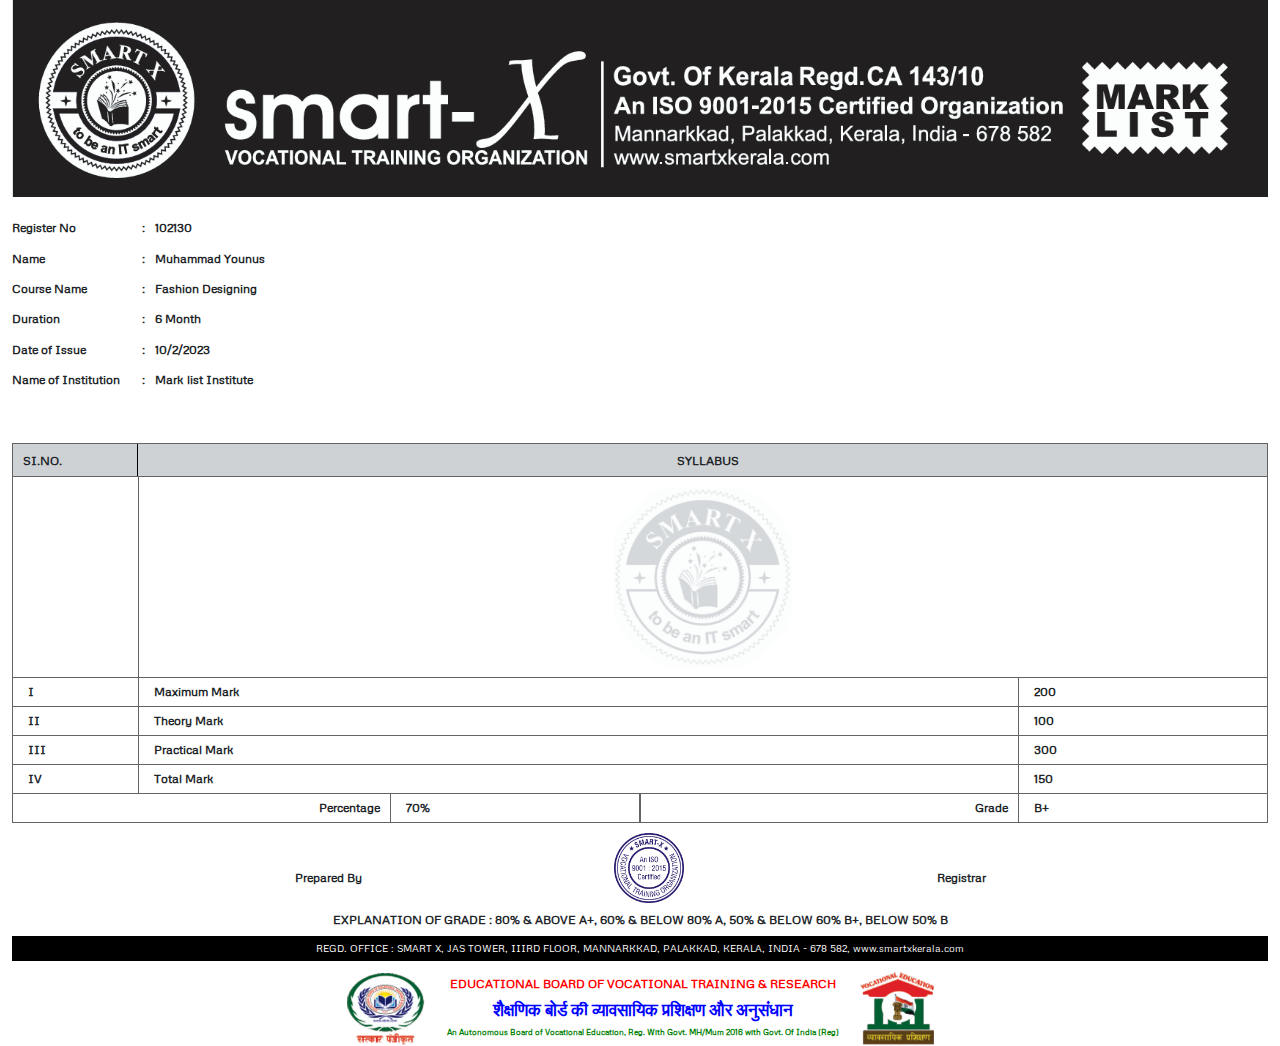
<file: Mark List/index.html>
<!DOCTYPE html>
<html lang="en">

<head>
    <meta charset="UTF-8">
    <meta http-equiv="X-UA-Compatible" content="IE=edge">
    <meta name="viewport" content="width=device-width, initial-scale=1.0">
    <title>Smart-x</title>
    <!-- bootstrap link -->
    <link href="https://cdn.jsdelivr.net/npm/bootstrap@5.3.0/dist/css/bootstrap.min.css" rel="stylesheet">
    <!-- css link -->
    <link rel="stylesheet" href="assets/style.css">
</head>

<body>
    <section class="main-section">
        <div class="container-fluid">
            <div class="row">
                <img class="img-fluid" src="assets/images/Banner.png" alt="">
                <div class="BioData mt-4">
                    <h6 class="details">Register No</h6>
                    <h6>:</h6>
                    <h6>102130</h6>
                </div>
                <div class="BioData mt-2">
                    <h6 class="details">Name</h6>
                    <h6>:</h6>
                    <h6>Muhammad Younus</h6>
                </div>
                <div class="BioData mt-2">
                    <h6 class="details">Course Name</h6>
                    <h6>:</h6>
                    <h6>Fashion Designing</h6>
                </div>
                <div class="BioData mt-2">
                    <h6 class="details">Duration</h6>
                    <h6>:</h6>
                    <h6>6 Month</h6>
                </div>
                <div class="BioData mt-2">
                    <h6 class="details">Date of Issue</h6>
                    <h6>:</h6>
                    <h6>10/2/2023</h6>
                </div>
                <div class="BioData mt-2">
                    <h6 class="details">Name of Institution</h6>
                    <h6>:</h6>
                    <h6>Mark list Institute</h6>
                </div>
                <div class="mt-5">
                    <div class="heading">
                        <div class="siNo">
                            <h6>SI.NO.</h6>
                        </div>
                        <div class="syllabus">
                            <h6>SYLLABUS</h6>
                        </div>
                    </div>
                    <div class="logo-img">
                        <div class="line"></div>
                        <div class="imgDiv">
                            <img class="img-fluid" src="assets/images/logo-img.png" alt="">
                        </div>
                    </div>
                    <div class="rows">
                        <div class="line1">I</div>
                        <div class="line2">Maximum Mark</div>
                        <div class="line3">200</div>
                    </div>
                    <div class="rows">
                        <div class="line4">II</div>
                        <div class="line5">Theory Mark</div>
                        <div class="line6">100</div>
                    </div>
                    <div class="rows">
                        <div class="line4">III</div>
                        <div class="line5">Practical Mark</div>
                        <div class="line6">300</div>
                    </div>
                    <div class="rows">
                        <div class="line4">IV</div>
                        <div class="line5">Total Mark</div>
                        <div class="line6">150</div>
                    </div>
                    <div class="rows">
                        <div class="line7">Percentage</div>
                        <div class="line8">70%</div>
                        <div class="line7">Grade</div>
                        <div class="line8">B+</div>
                    </div>
                </div>

                <footer>
                    <div class="isoDev">
                        <p>Prepared By</p>
                        <img class="img-fluid" src="assets/images/iso-img.webp" alt="">
                        <p>Registrar</p>
                    </div>
                    <h6>EXPLANATION OF GRADE : 80% & ABOVE A+, 60% & BELOW 80% A, 50% & BELOW 60% B+, BELOW 50% B</h6>
                    <div class="address">
                        REGD. OFFICE : SMART X, JAS TOWER, IIIRD FLOOR, MANNARKKAD, PALAKKAD, KERALA, INDIA - 678 582, www.smartxkerala.com
                    </div>
                    <div class="branches">
                        <img src="assets/images/branch1.png" alt="">
                        <div class="">
                            <h6 style="font-size: 12px;color: #FF0000;">EDUCATIONAL BOARD OF VOCATIONAL TRAINING & RESEARCH</h6>
                            <h6 style="color: #0000FF;font-size: 17px;">शैक्षणिक बोर्ड की व्यावसायिक प्रशिक्षण और अनुसंधान</h6>
                            <h6 style="color: #008000;font-size: 8px;font-weight: 800;">An Autonomous Board of Vocational Education, Reg. With Govt. MH/Mum 2016 with Govt. Of India (Reg)</h6>
                        </div>
                        <img src="assets/images/branch2.png" alt="">
                    </div>
                </footer>
            </div>
        </div>
    </section>
    <!-- bootstrap link -->
    <script src="https://cdn.jsdelivr.net/npm/bootstrap@5.3.1/dist/js/bootstrap.bundle.min.js"></script>
</body>

</html>
</file>
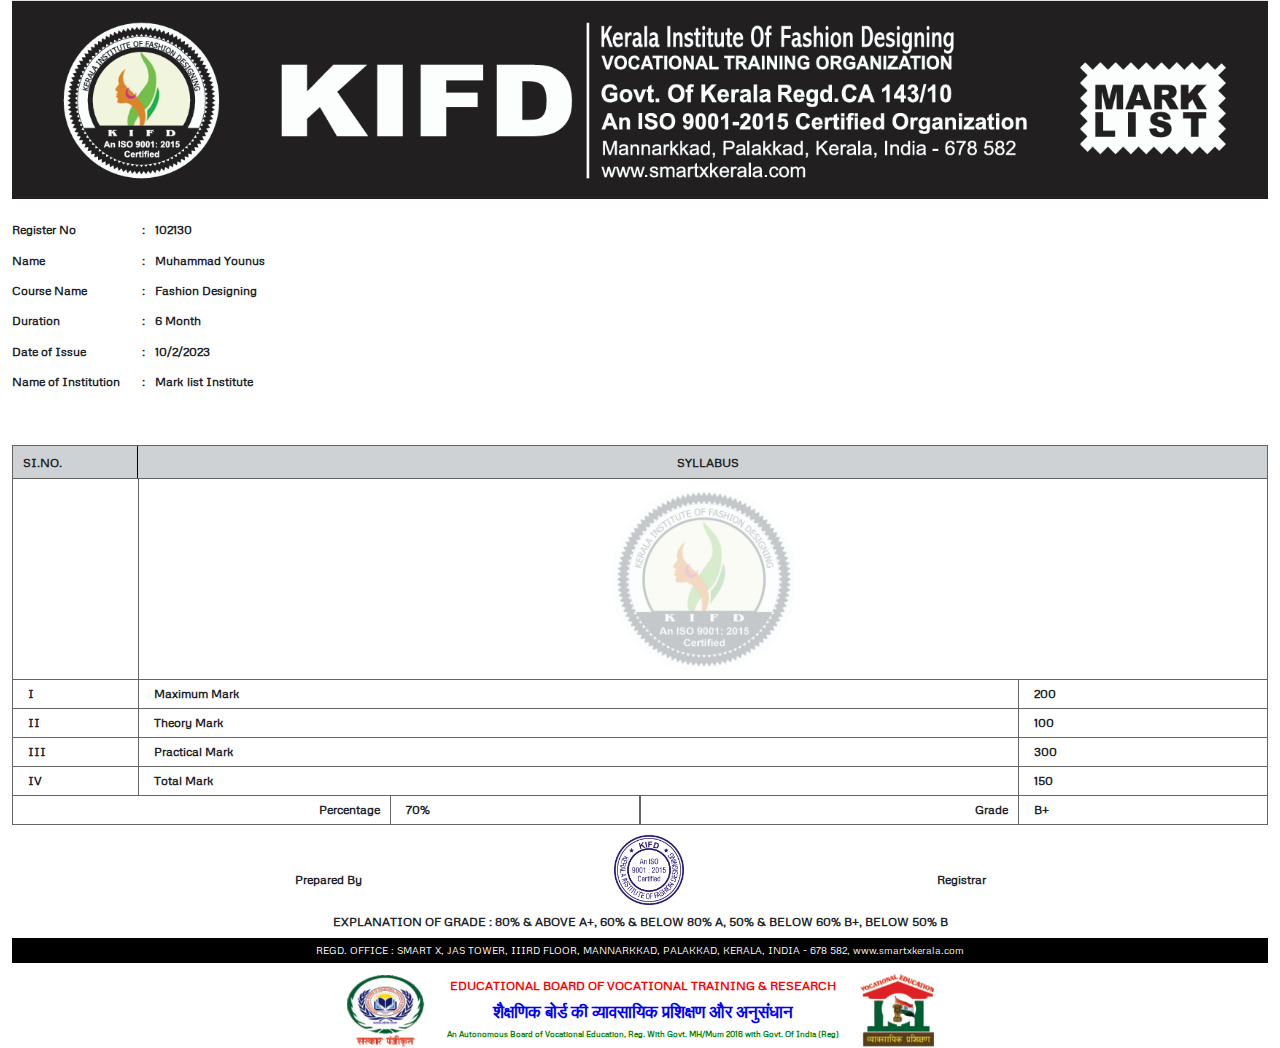
<file: Mark List/table2.html>
<!DOCTYPE html>
<html lang="en">

<head>
    <meta charset="UTF-8">
    <meta http-equiv="X-UA-Compatible" content="IE=edge">
    <meta name="viewport" content="width=device-width, initial-scale=1.0">
    <title>KIFD</title>
    <!-- bootstrap link -->
    <link href="https://cdn.jsdelivr.net/npm/bootstrap@5.3.0/dist/css/bootstrap.min.css" rel="stylesheet">
    <!-- css link -->
    <link rel="stylesheet" href="assets/style.css">
</head>

<body>
    <section class="main-section">
        <div class="container-fluid">
            <div class="row">
                <img class="img-fluid" src="assets/images/Banner2.png" alt="">
                <div class="BioData mt-4">
                    <h6 class="details">Register No</h6>
                    <h6>:</h6>
                    <h6>102130</h6>
                </div>
                <div class="BioData mt-2">
                    <h6 class="details">Name</h6>
                    <h6>:</h6>
                    <h6>Muhammad Younus</h6>
                </div>
                <div class="BioData mt-2">
                    <h6 class="details">Course Name</h6>
                    <h6>:</h6>
                    <h6>Fashion Designing</h6>
                </div>
                <div class="BioData mt-2">
                    <h6 class="details">Duration</h6>
                    <h6>:</h6>
                    <h6>6 Month</h6>
                </div>
                <div class="BioData mt-2">
                    <h6 class="details">Date of Issue</h6>
                    <h6>:</h6>
                    <h6>10/2/2023</h6>
                </div>
                <div class="BioData mt-2">
                    <h6 class="details">Name of Institution</h6>
                    <h6>:</h6>
                    <h6>Mark list Institute</h6>
                </div>
                <div class="mt-5">
                    <div class="heading">
                        <div class="siNo">
                            <h6>SI.NO.</h6>
                        </div>
                        <div class="syllabus">
                            <h6>SYLLABUS</h6>
                        </div>
                    </div>
                    <div class="logo-img">
                        <div class="line"></div>
                        <div class="imgDiv">
                            <img class="img-fluid" src="assets/images/logo-img2.png" alt="">
                        </div>
                    </div>
                    <div class="rows">
                        <div class="line1">I</div>
                        <div class="line2">Maximum Mark</div>
                        <div class="line3">200</div>
                    </div>
                    <div class="rows">
                        <div class="line4">II</div>
                        <div class="line5">Theory Mark</div>
                        <div class="line6">100</div>
                    </div>
                    <div class="rows">
                        <div class="line4">III</div>
                        <div class="line5">Practical Mark</div>
                        <div class="line6">300</div>
                    </div>
                    <div class="rows">
                        <div class="line4">IV</div>
                        <div class="line5">Total Mark</div>
                        <div class="line6">150</div>
                    </div>
                    <div class="rows">
                        <div class="line7">Percentage</div>
                        <div class="line8">70%</div>
                        <div class="line7">Grade</div>
                        <div class="line8">B+</div>
                    </div>
                </div>


                <footer>
                    <div class="isoDev">
                        <p>Prepared By</p>
                        <img class="img-fluid" src="assets/images/iso-img-kifd.PNG" alt="">
                        <p>Registrar</p>
                    </div>
                    <h6>EXPLANATION OF GRADE : 80% & ABOVE A+, 60% & BELOW 80% A, 50% & BELOW 60% B+, BELOW 50% B</h6>
                    <div class="address">
                        REGD. OFFICE : SMART X, JAS TOWER, IIIRD FLOOR, MANNARKKAD, PALAKKAD, KERALA, INDIA - 678 582, www.smartxkerala.com
                    </div>
                    <div class="branches">
                        <img src="assets/images/branch1.png" alt="">
                        <div class="">
                            <h6 style="font-size: 12px;color: #FF0000;">EDUCATIONAL BOARD OF VOCATIONAL TRAINING & RESEARCH</h6>
                            <h6 style="color: #0000FF;font-size: 17px;">शैक्षणिक बोर्ड की व्यावसायिक प्रशिक्षण और अनुसंधान</h6>
                            <h6 style="color: #008000;font-size: 8px;font-weight: 800;">An Autonomous Board of Vocational Education, Reg. With Govt. MH/Mum 2016 with Govt. Of India (Reg)</h6>
                        </div>
                        <img src="assets/images/branch2.png" alt="">
                    </div>
                </footer>
            </div>
        </div>
    </section>
    <!-- bootstrap link -->
    <script src="https://cdn.jsdelivr.net/npm/bootstrap@5.3.1/dist/js/bootstrap.bundle.min.js"></script>
</body>

</html>
</file>
<file: Mark List/assets/style.css>
@import url('https://fonts.googleapis.com/css2?family=Inter:ital,opsz,wght@0,14..32,100..900;1,14..32,100..900&family=Metrophobic&family=Noto+Sans:ital,wght@0,100..900;1,100..900&display=swap');

body {
    margin: 0;
    padding: 0;
    box-sizing: border-box;
    font-family: "Metrophobic", sans-serif;
}

.main-section {
    padding: 0px;
}

.BioData {
    display: flex;
}

.BioData h6 {
    font-weight: 600;
    font-size: 12px;
    margin-left: 10px;
}

.BioData .details {
    width: 120px;
    margin-left: 0px !important;
}

.isoDev {
    display: flex;
    align-items: end;
    justify-content: space-evenly;
    padding: 10px 30px 10px 30px;
}

.isoDev img {
    height: 70px;
    width: auto;
}

.isoDev p {
    font-weight: 900;
    font-size: 12px;
}

footer h6 {
    font-weight: 900;
    font-size: 12px;
    text-align: center;
}

footer .address {
    background: #000 !important;
    padding: 5px 0px;
    color: #fff;
    font-size: 10px;
    text-align: center;
}

.branches {
    display: flex;
    justify-content: center;
    align-items: end;
    padding: 10px 0px 0px 0px;
    gap: 20px;
}

.branches img {
    height: 75px;
}

.heading {
    display: flex;
    background-color: #ced2d4;
    align-items: center;
    border-radius: 0px !important;
    border: 1px solid #646464;
}

.siNo {
    width: 10%;
    border-right: 1px solid black;
    height: 32px;
    padding: 10px 0px 5px 10px;
}

.siNo h6 {
    font-weight: 700;
    font-size: 12px;
}

.syllabus {
    width: 90%;
    height: 32px;
    padding: 10px 0px 5px 10px;
    text-align: center;
}

.syllabus h6 {
    font-weight: 700;
    font-size: 12px;
}

.logo-img {
    display: flex;
}

.logo-img .line {
    width: 10.1%;
    border-left: 1px solid #646464;
    border-right: 1px solid #646464;
}

.imgDiv {
    width: 89.9%;
    border-right: 1px solid #646464;
}

.logo-img img {
    height: 200px;
    display: block;
    margin-left: auto;
    margin-right: auto;
    padding: 10px 0px 10px 0px;   
}

.rows {
    display: flex;
}

.line1 {
    border: 1px solid #646464;
    width: 10.1%;
    padding: 5px 10px 5px 15px;
    font-weight: bold;
    font-size: 12px;
}

.line2{
    width: 70%;
    border-top: 1px solid #646464;
    border-bottom: 1px solid #646464;
    padding: 5px 10px 5px 15px;
    font-weight: bold;
    font-size: 12px;
}

.line3 {
    border: 1px solid #646464;
    width: 19.9%;
    padding: 5px 10px 5px 15px;
    font-weight: bold;
    font-size: 12px;
}

.line4 {
    border: 1px solid #646464;
    border-top: 0px !important;
    width: 10.1%;
    padding: 5px 10px 5px 15px;
    font-weight: bold;
    font-size: 12px;
}

.line5 {
    width: 70%;
    border-top: 1px solid #646464;
    border-bottom: 1px solid #646464;
    padding: 5px 10px 5px 15px;
    font-weight: bold;
    font-size: 12px;
    border-top: 0px !important;
}

.line6 {
    border: 1px solid #646464;
    width: 19.9%;
    padding: 5px 10px 5px 15px;
    font-weight: bold;
    font-size: 12px;
    border-top: 0px !important;
}

.line7 {
    border: 1px solid #646464;
    width: 30.2%;
    padding: 5px 10px 5px 15px;
    font-weight: bold;
    font-size: 12px;
    border-top: 0px !important;
    text-align: right;
}

.line8 {
    border: 1px solid #646464;
    width: 19.8%;
    padding: 5px 10px 5px 15px;
    font-weight: bold;
    font-size: 12px;
    border-top: 0px !important;
    border-left: 0px !important;
}
</file>
